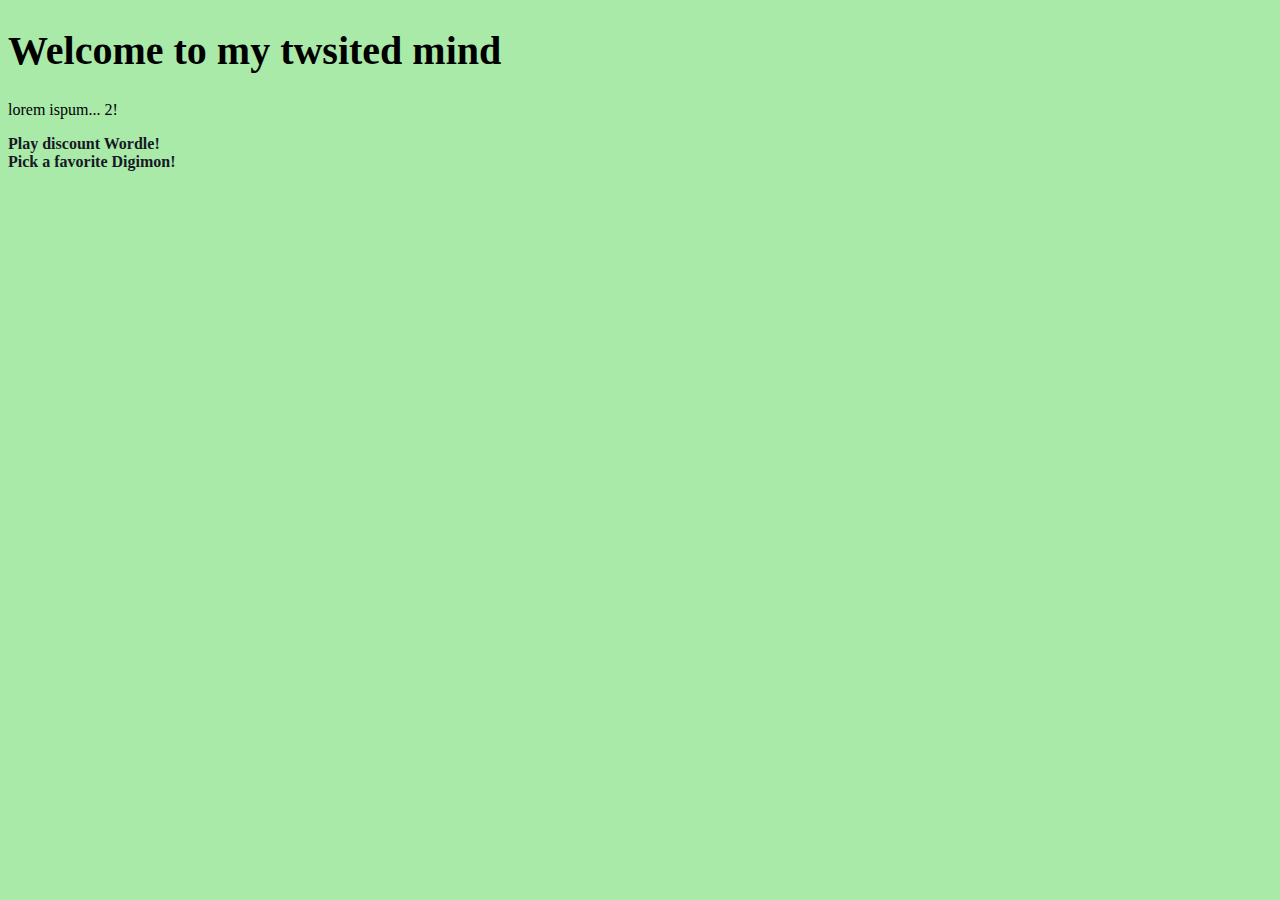
<file: index.html>
<!DOCTYPE html>
<html lang="en">
<head>
    <meta charset="UTF-8">
    <meta http-equiv="X-UA-Compatible" content="IE=edge">
    <meta name="viewport" content="width=device-width, initial-scale=1.0">
    <title>Webbed Site</title>
    <link rel="stylesheet" href="style.css">
</head> 
<body>
    <h1>Welcome to my twsited mind</h1>
    <p>lorem ispum... 2!</p>
    <a href="./wordle/wordle.html">Play discount Wordle!</a> <br>
    <a href="./digimon-picker/digimon-picker.html">Pick a favorite Digimon!</a>
</body>
</html>
</file>
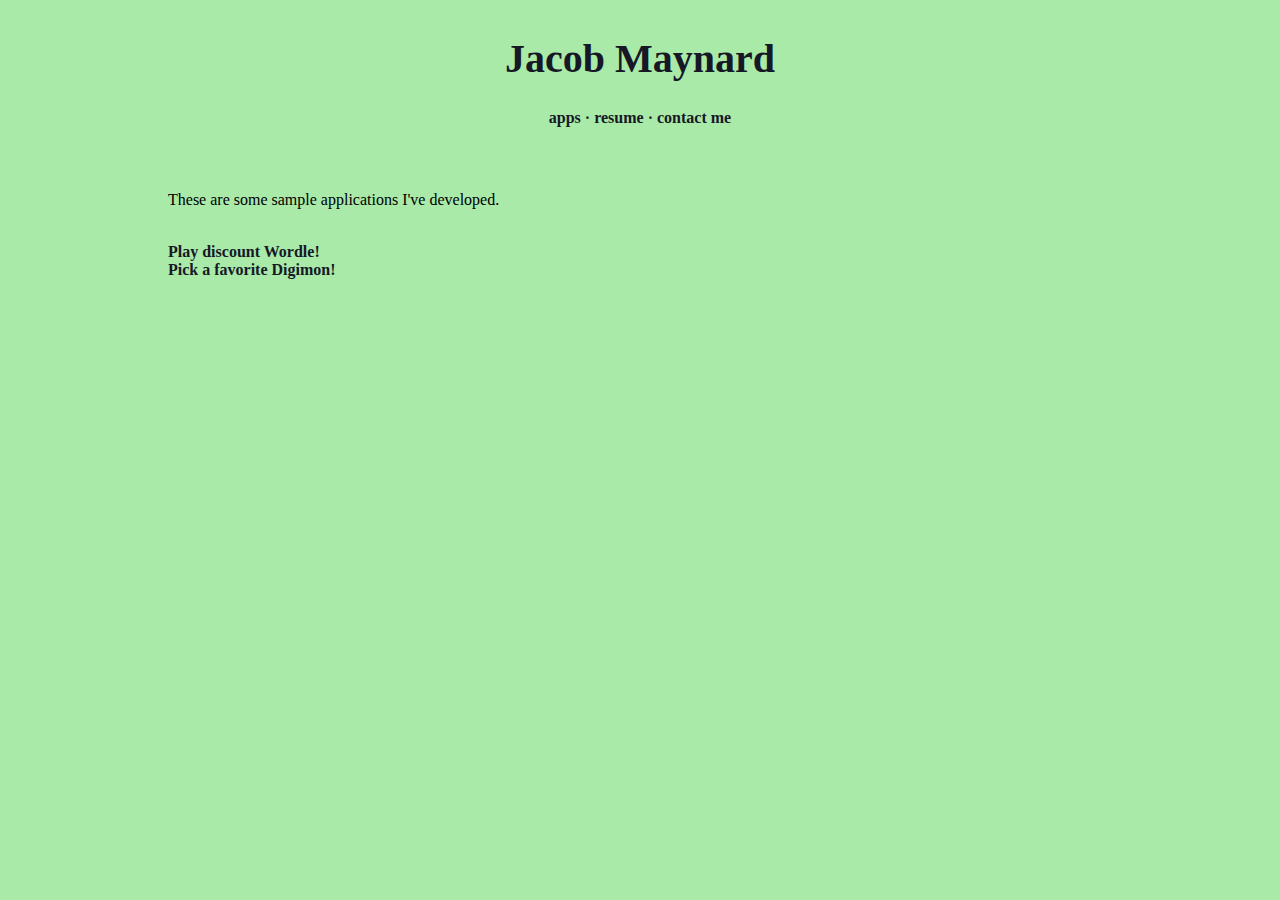
<file: apps.html>
<!DOCTYPE html>
<html lang="en">
<head>
    <meta charset="UTF-8">
    <meta http-equiv="X-UA-Compatible" content="IE=edge">
    <meta name="viewport" content="width=device-width, initial-scale=1.0">
    <title>Apps</title>
    <link rel="stylesheet" href="style.css">
</head>
<body>
    <div class="header">
        <h1>Jacob Maynard</h1>
        <a href="./apps.html">apps ·</a>
        <a href="./wordle/wordle.html">resume ·</a>
        <a href="#contact">contact me</a>
    </div>
    <div id="text-body">
    <p>These are some sample applications I've developed.</p><br>
    <a href="./wordle/wordle.html">Play discount Wordle!</a> <br>
    <a href="./digimon-picker/digimon-picker.html">Pick a favorite Digimon!</a>
</div>
</body>
</html>
</file>
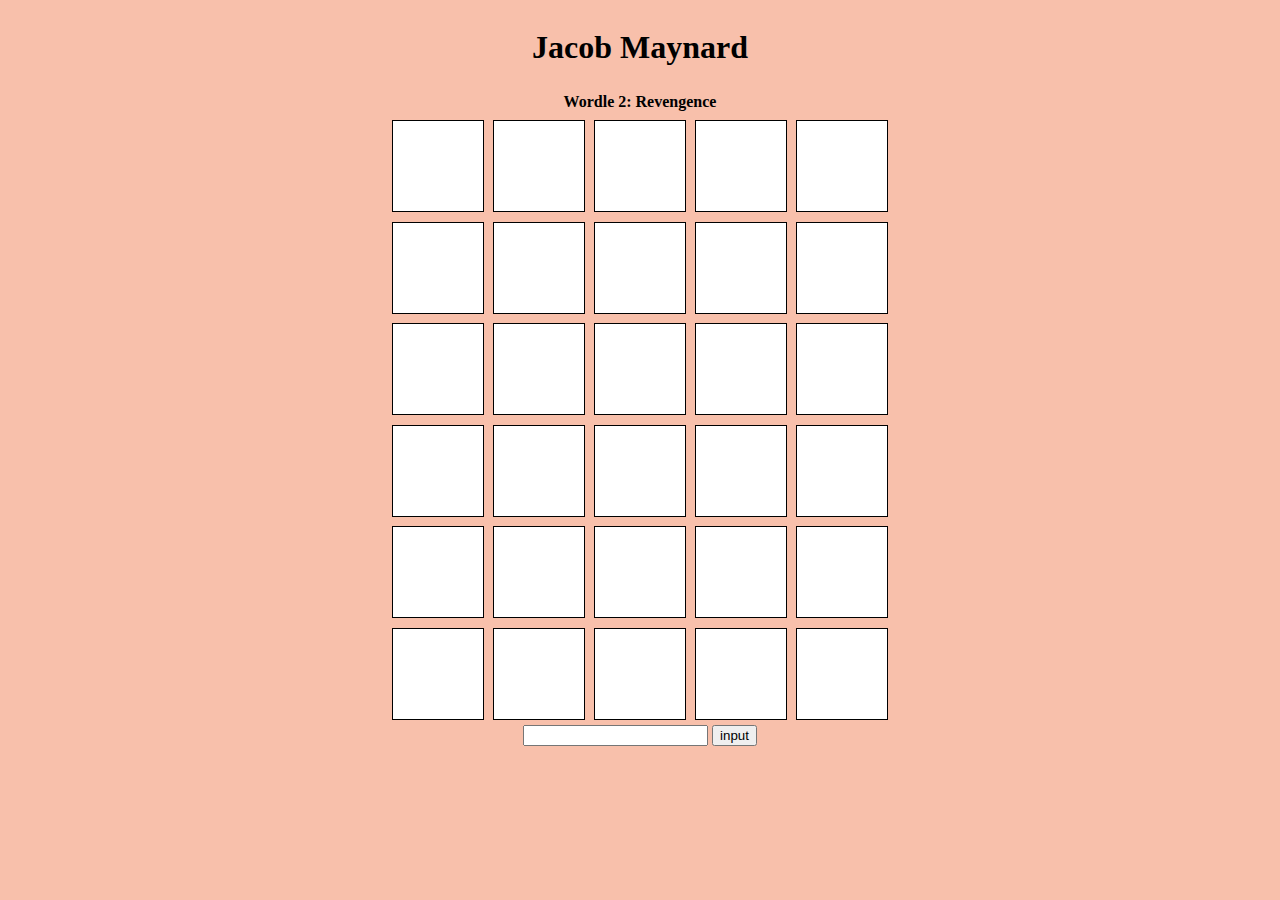
<file: wordle/wordle.html>
<!DOCTYPE html>
<html lang="en">
<head>
    <meta charset="UTF-8">
    <meta http-equiv="X-UA-Compatible" content="IE=edge">
    <meta name="viewport" content="width=device-width, initial-scale=1.0">
    <title>Document</title>
    <link rel="stylesheet" href="style.css"></link>
</head>
<body>
    <header><h1>Jacob Maynard</h1></header>
    <div class="title">Wordle 2: Revengence</div>
    <div class="game">
        <div class="word word1">
            <div class="letter letter1"></div>
            <div class="letter letter2"></div>
            <div class="letter letter3"></div>
            <div class="letter letter4"></div>
            <div class="letter letter5"></div>
        </div>
        <div class="word word2">
            <div class="letter letter6"></div>
            <div class="letter letter7"></div>
            <div class="letter letter8"></div>
            <div class="letter letter9"></div>
            <div class="letter letter10"></div>
        </div>
        <div class="word word3">
            <div class="letter letter11"></div>
            <div class="letter letter12"></div>
            <div class="letter letter13"></div>
            <div class="letter letter14"></div>
            <div class="letter letter15"></div>
        </div>
        <div class="word word4">
            <div class="letter letter16"></div>
            <div class="letter letter17"></div>
            <div class="letter letter18"></div>
            <div class="letter letter19"></div>
            <div class="letter letter20"></div>
        </div>
        <div class="word word5">
            <div class="letter letter21"></div>
            <div class="letter letter22"></div>
            <div class="letter letter23"></div>
            <div class="letter letter24"></div>
            <div class="letter letter25"></div>
        </div>
        <div class="word word6">
            <div class="letter letter26"></div>
            <div class="letter letter27"></div>
            <div class="letter letter28"></div>
            <div class="letter letter29"></div>
            <div class="letter letter30"></div>
        </div>
    <div class="input">
        <form id="form">
            <input type="text" id="input">
            <input type="submit" value="input">
        </form>
    </div>
    </div>
</body>
<script type ="module" src="script.js"></script>
<script type="module" src="dictionary.js"></script>
</html>
</file>
<file: style.css>
h1{
    color: 107, 113, 126;
    font-size: 30pt; 
}

.header{
    text-align: center;
    padding-top: 0pt;
    margin-top: 0pt;
    overflow: hidden;
    color: #161925;
}

body{
    background-color: #A9EAA9;
}

a:link{
    text-decoration: none;
    color:#161925
}

a{
    color:#161925;
    font-weight: bold;
}
#text-body{
    padding-left: 10em;
    padding-right: 10em;
    padding-top: 3em;
}
</file>
<file: wordle/style.css>
body{
    display: flex;
    justify-content: center;
    align-items: center;
    flex-flow: column ;
    background-color: rgb(248, 192, 171);
}

.title{
    margin: 5px;
    font-weight: 800;
}
.game{
    height:70vh;
    width:70vh;
    display: flex;
    flex-direction: column;
    flex-flow: column ;
    align-items: center;
    justify-content: center;
}

.word{
    height:12vh;
    width:60vh;
    display: flex;
    flex-direction: row;
    justify-content: center;
}

.letter{
    height: 10vh;
    width: 10vh;
    border: 1px solid black;
    margin: .5vh;
    display: flex;
    justify-content: center;
    align-items: center;
    font-size: 3em;
    background-color: white;
}

@keyframes shake {
    10%, 90% {
      transform: translate3d(-1px, 0, 0);
    }
  
    20%, 80% {
      transform: translate3d(2px, 0, 0);
    }
  
    30%, 50%, 70% {
      transform: translate3d(-4px, 0, 0);
    }
  
    40%, 60% {
      transform: translate3d(4px, 0, 0);
    }
  }
  
  .apply-shake {
      animation: shake 0.82s cubic-bezier(.36,.07,.19,.97) both;
  }
</file>
